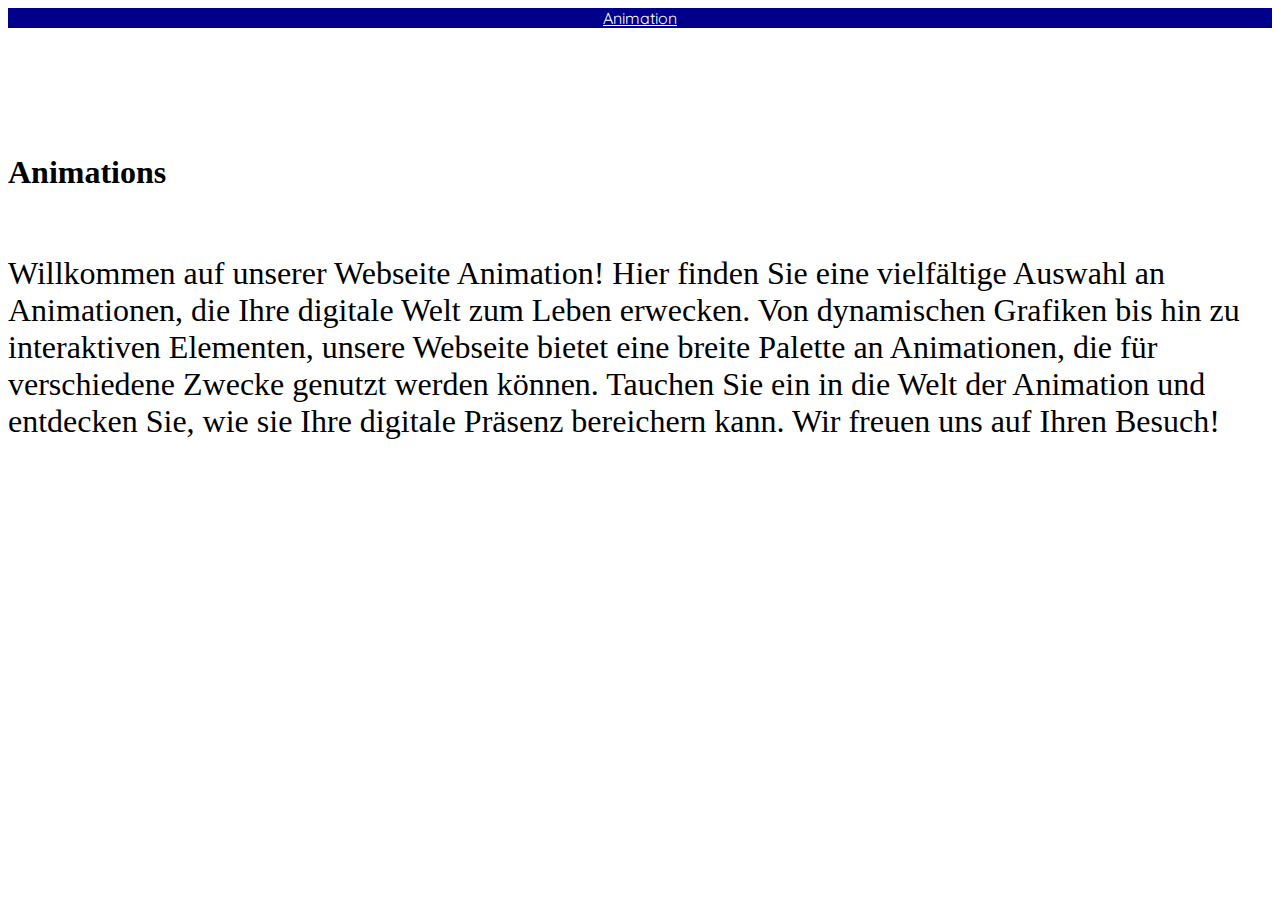
<file: db.html>
<!DOCTYPE html>
<html lang="en">
<head>
    <meta charset="UTF-8">
    <meta name="viewport" content="width=device-width, initial-scale=1.0">
    <title>Animation</title>
    <link rel="icon" href="icon.gif" type="image/gif">
    <link href="https://cdn.jsdelivr.net/npm/bootstrap@5.3.2/dist/css/bootstrap.min.css" rel="stylesheet" integrity="sha384-T3c6CoIi6uLrA9TneNEoa7RxnatzjcDSCmG1MXxSR1GAsXEV/Dwwykc2MPK8M2HN" crossorigin="anonymous">
    <script src="https://cdn.jsdelivr.net/npm/bootstrap@5.3.2/dist/js/bootstrap.bundle.min.js" integrity="sha384-C6RzsynM9kWDrMNeT87bh95OGNyZPhcTNXj1NW7RuBCsyN/o0jlpcV8Qyq46cDfL" crossorigin="anonymous"></script>
    <style>
        @import url('https://fonts.googleapis.com/css2?family=Poppins:wght@500&family=Quicksand:wght@500;600&family=Source+Code+Pro&display=swap');
      </style>
    <link rel="stylesheet" href="style.css" />
    <style>

        @import url('https://fonts.googleapis.com/css2?family=Quicksand:wght@500;600&display=swap');

      </style>
</head>
<body>
    <!--Navigation-->
    <nav class="navbar bg-light db">
        <div class="container-fluid">
        <a class="navbar-brand " href="index.html">Animation</a>
        </div>
    </nav>
<!--Ende der Navigation-->

<div class="container">
        <div class="row">
            <div class="col">
                <h1 class="wordtitel">Animations</h1>
                <p class="word">Willkommen auf unserer Webseite Animation! Hier finden Sie eine vielfältige Auswahl an Animationen, die Ihre digitale Welt zum Leben erwecken. Von dynamischen Grafiken bis hin zu interaktiven Elementen, unsere Webseite bietet eine breite Palette an Animationen, die für verschiedene Zwecke genutzt werden können. Tauchen Sie ein in die Welt der Animation und entdecken Sie, wie sie Ihre digitale Präsenz bereichern kann. Wir freuen uns auf Ihren Besuch!</p>
            </div>
    </div>
</div>

<style>
    .navbar-brand {
        color: white;
    }
</style>

</body>
</html>
</file>
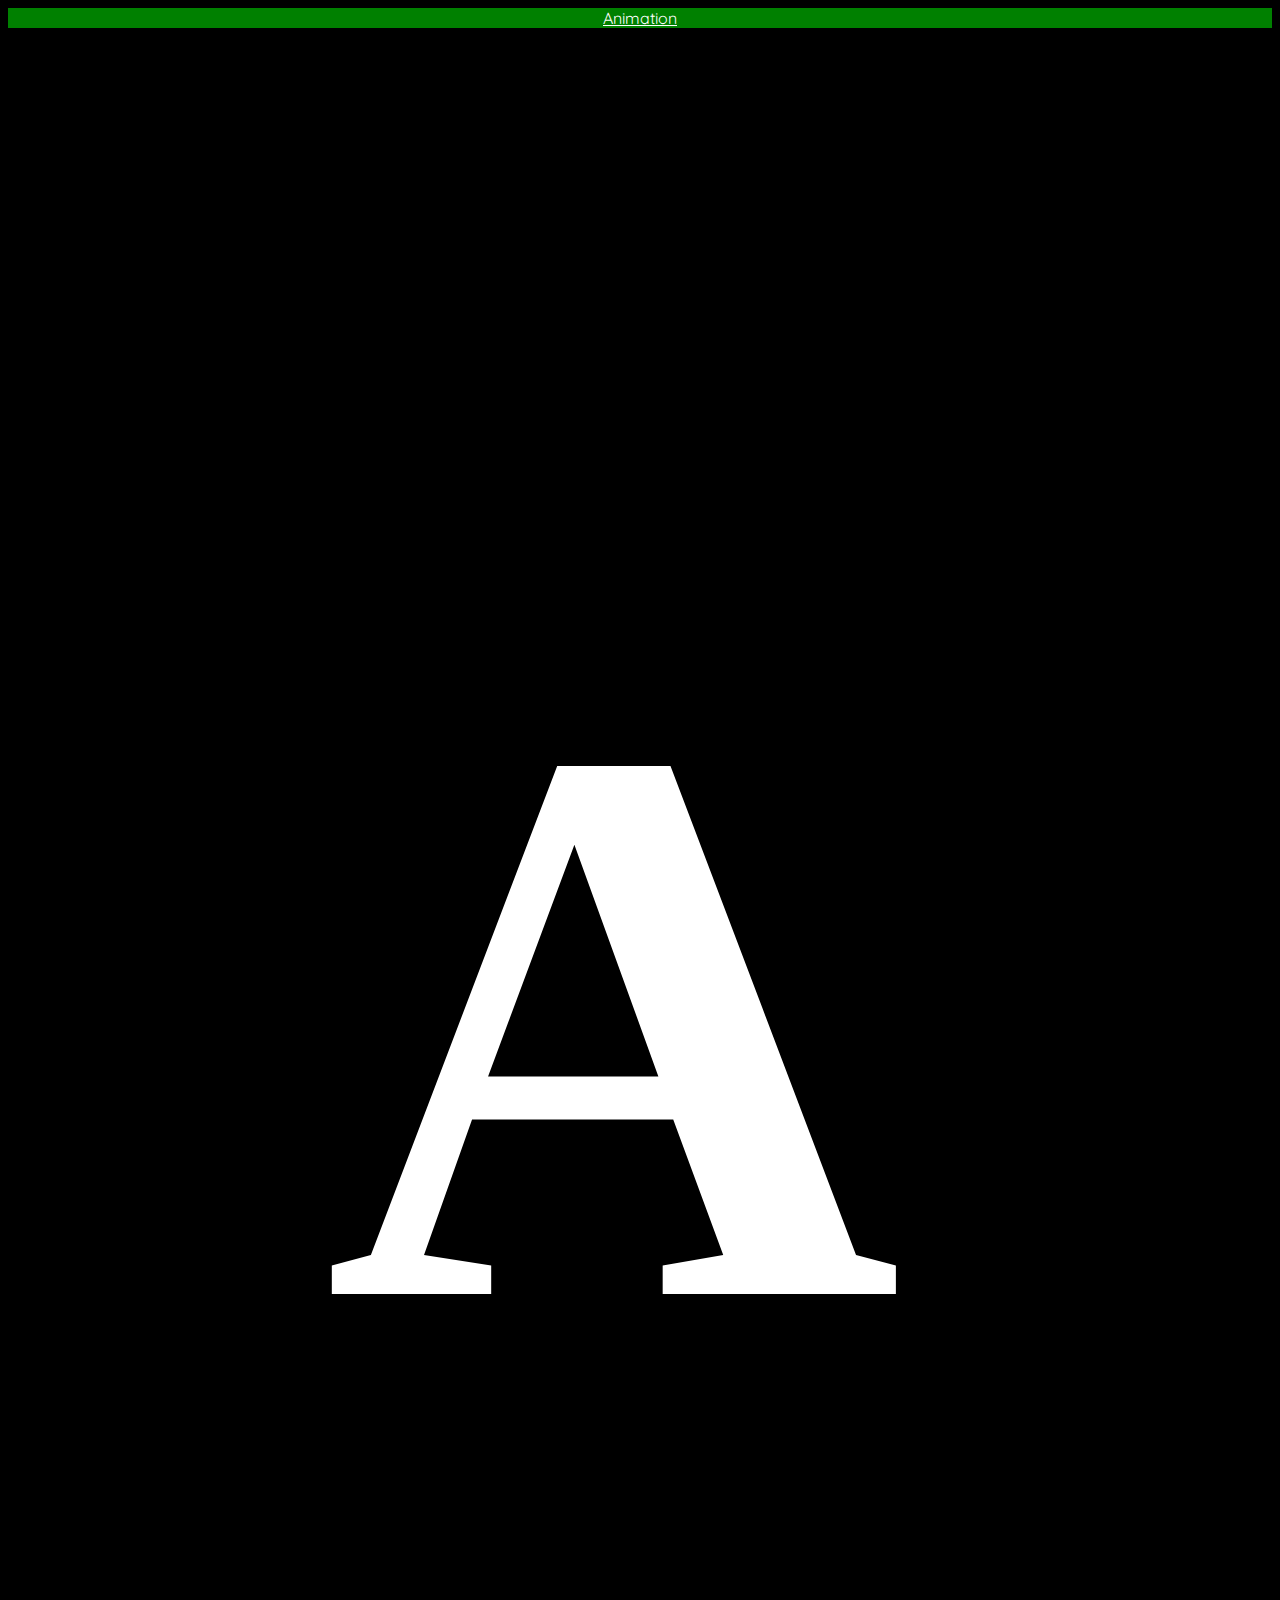
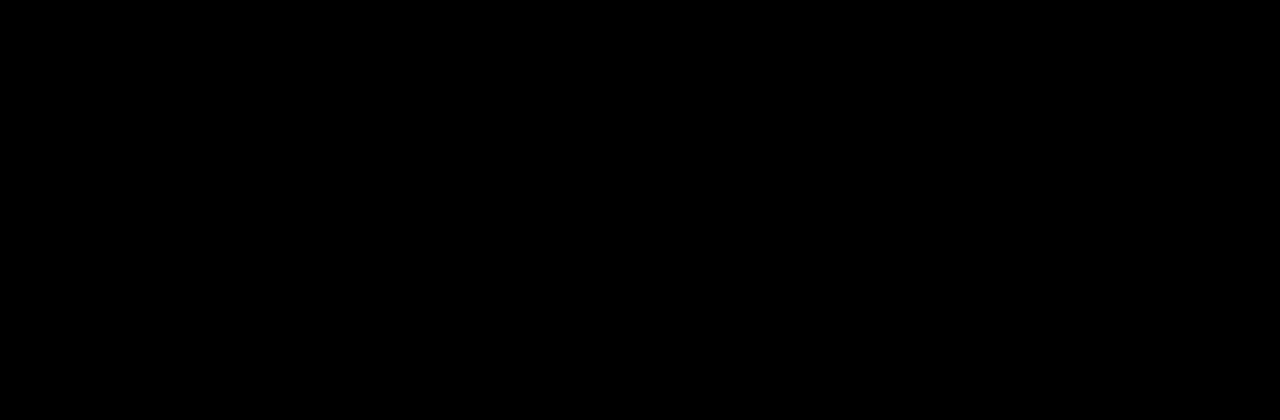
<file: green.html>
<!DOCTYPE html>
<html lang="en">
<head>
    <meta charset="UTF-8">
    <meta name="viewport" content="width=device-width, initial-scale=1.0">
    <title>Animation</title>
    <link rel="icon" href="icon.gif" type="image/gif">
    <link href="https://cdn.jsdelivr.net/npm/bootstrap@5.3.2/dist/css/bootstrap.min.css" rel="stylesheet" integrity="sha384-T3c6CoIi6uLrA9TneNEoa7RxnatzjcDSCmG1MXxSR1GAsXEV/Dwwykc2MPK8M2HN" crossorigin="anonymous">
    <script src="https://cdn.jsdelivr.net/npm/bootstrap@5.3.2/dist/js/bootstrap.bundle.min.js" integrity="sha384-C6RzsynM9kWDrMNeT87bh95OGNyZPhcTNXj1NW7RuBCsyN/o0jlpcV8Qyq46cDfL" crossorigin="anonymous"></script>
    <style>
        @import url('https://fonts.googleapis.com/css2?family=Poppins:wght@500&family=Quicksand:wght@500;600&family=Source+Code+Pro&display=swap');
      </style>
    <link rel="stylesheet" href="style.css" />
    <style>
        body {
            background-color: black
        }
        @import url('https://fonts.googleapis.com/css2?family=Quicksand:wght@500;600&display=swap');

      </style>
</head>
<body>
    <!--Navigation-->
    <nav class="navbar bg-light green">
        <div class="container-fluid">
        <a class="navbar-brand " href="index.html">Animation</a>
        </div>
    </nav>
<!--Ende der Navigation-->

<div class="container">
    <div class="row">
        <div class="col">
            <h1 class="Aanimation text-flicker-in-glow">A</h1>
        </div>
    </div>
</div>

<style>
    .navbar-brand {
        color: white;
    }
</style>

</body>
</html>
</file>
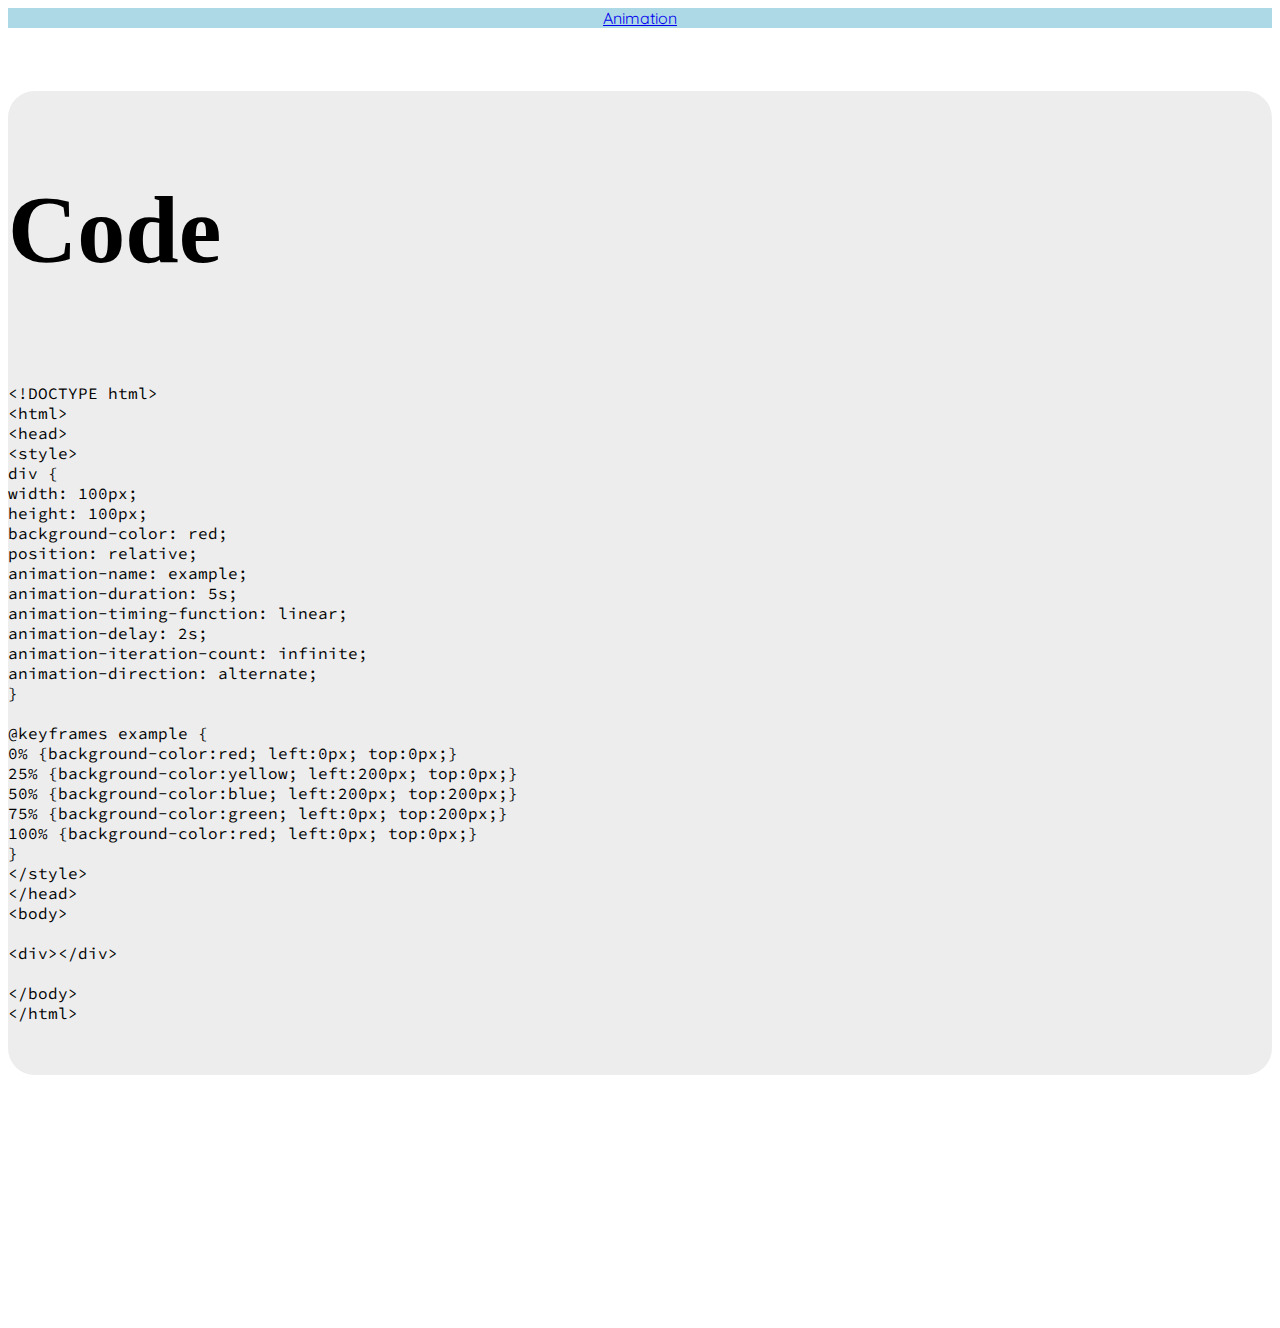
<file: lb.html>
<!DOCTYPE html>
<html lang="en">
<head>
    <meta charset="UTF-8">
    <meta name="viewport" content="width=device-width, initial-scale=1.0">
    <title>Animation</title>
    <link rel="icon" href="icon.gif" type="image/gif">
    <link href="https://cdn.jsdelivr.net/npm/bootstrap@5.3.2/dist/css/bootstrap.min.css" rel="stylesheet" integrity="sha384-T3c6CoIi6uLrA9TneNEoa7RxnatzjcDSCmG1MXxSR1GAsXEV/Dwwykc2MPK8M2HN" crossorigin="anonymous">
    <script src="https://cdn.jsdelivr.net/npm/bootstrap@5.3.2/dist/js/bootstrap.bundle.min.js" integrity="sha384-C6RzsynM9kWDrMNeT87bh95OGNyZPhcTNXj1NW7RuBCsyN/o0jlpcV8Qyq46cDfL" crossorigin="anonymous"></script>
    <style>
        @import url('https://fonts.googleapis.com/css2?family=Poppins:wght@500&family=Quicksand:wght@500;600&family=Source+Code+Pro&display=swap');
      </style>
    <link rel="stylesheet" href="style.css" />
    <style>

        @import url('https://fonts.googleapis.com/css2?family=Quicksand:wght@500;600&display=swap');

      </style>
      <style>
        @import url('https://fonts.googleapis.com/css2?family=Source+Code+Pro&display=swap');
      </style>
</head>
<body>
    <!--Navigation-->
    <nav class="navbar bg-light lb">
        <div class="container-fluid">
        <a class="navbar-brand " href="index.html">Animation</a>
        </div>
    </nav>
<!--Ende der Navigation-->

<div class="container grey">
    <div class="row">
        <div class="col-6">
            <br>
            <h1 class="white">Code</h1>
            <br>
            <p class="paragraph">&lt;!DOCTYPE html&gt;<br> &lt;html&gt;<br> &lt;head&gt;<br> &lt;style&gt; <br> div {<br> width: 100px;<br> height: 100px;<br> background-color: red;<br> position: relative;<br> animation-name: example;<br> animation-duration: 5s;<br> animation-timing-function: linear;<br> animation-delay: 2s;<br> animation-iteration-count: infinite;<br> animation-direction: alternate;<br> }<br><br> @keyframes example {<br> 0%   {background-color:red; left:0px; top:0px;}<br> 25%  {background-color:yellow; left:200px; top:0px;}<br> 50%  {background-color:blue; left:200px; top:200px;}<br> 75%  {background-color:green; left:0px; top:200px;}<br> 100% {background-color:red; left:0px; top:0px;}<br> }<br> &lt;/style&gt;<br> &lt;/head&gt;<br> &lt;body&gt;<br><br> &lt;div&gt;&lt;/div&gt;<br><br> &lt;/body&gt;<br> &lt;/html&gt;</p><br><br>
        </div>
        <div class="col-6">
            <div class="rec2"></div>
        </div>
    </div>
</div>


<script>
    html,body {
        overflow-x: hidden;
        overflow-y: auto;
}
</script>

</body>
</html>
</file>
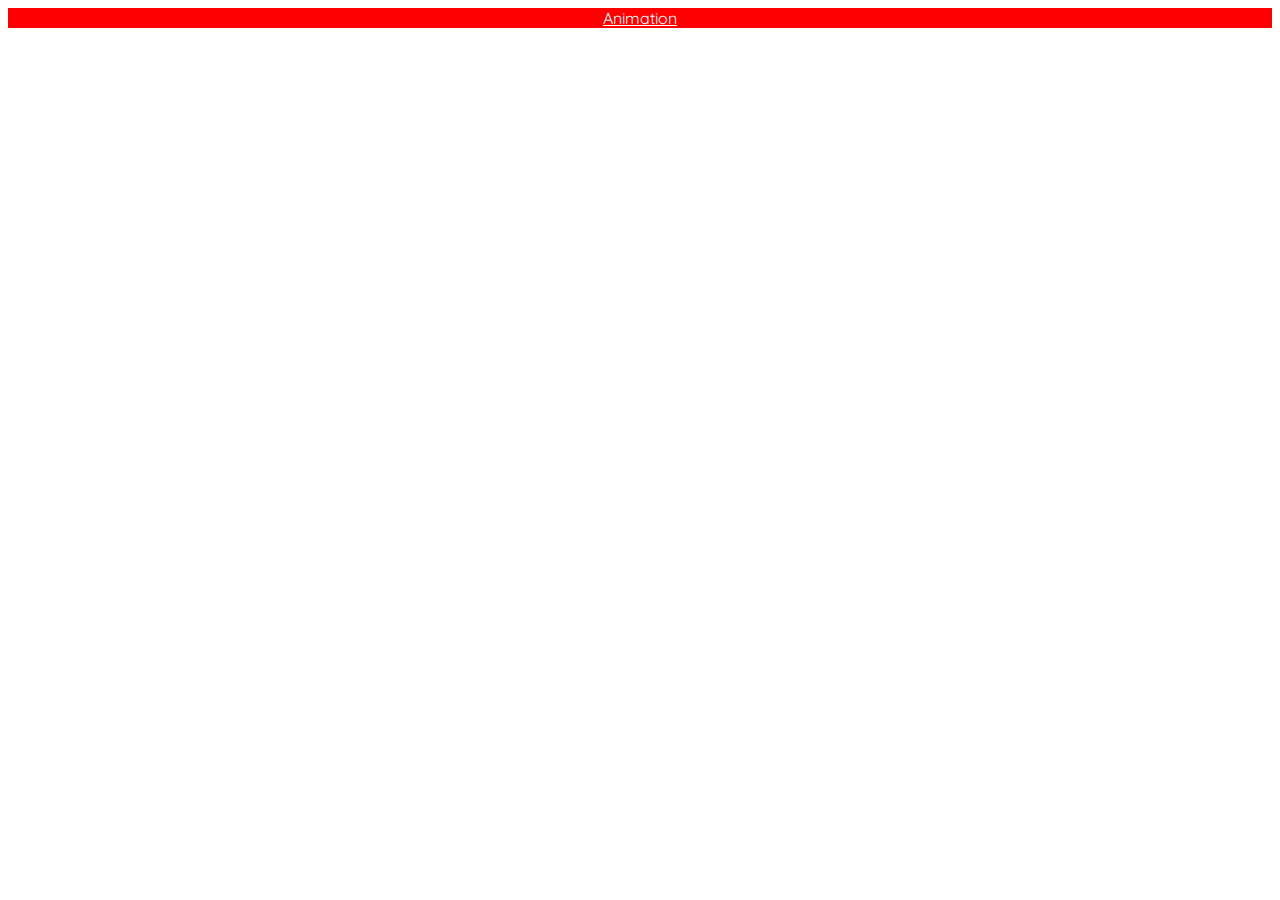
<file: red.html>
<!DOCTYPE html>
<html lang="en">
<head>
    <meta charset="UTF-8">
    <meta name="viewport" content="width=device-width, initial-scale=1.0">
    <title>Animation</title>
    <link rel="icon" href="icon.gif" type="image/gif">
    <link href="https://cdn.jsdelivr.net/npm/bootstrap@5.3.2/dist/css/bootstrap.min.css" rel="stylesheet" integrity="sha384-T3c6CoIi6uLrA9TneNEoa7RxnatzjcDSCmG1MXxSR1GAsXEV/Dwwykc2MPK8M2HN" crossorigin="anonymous">
    <script src="https://cdn.jsdelivr.net/npm/bootstrap@5.3.2/dist/js/bootstrap.bundle.min.js" integrity="sha384-C6RzsynM9kWDrMNeT87bh95OGNyZPhcTNXj1NW7RuBCsyN/o0jlpcV8Qyq46cDfL" crossorigin="anonymous"></script>
    <style>
        @import url('https://fonts.googleapis.com/css2?family=Poppins:wght@500&family=Quicksand:wght@500;600&family=Source+Code+Pro&display=swap');
      </style>
    <link rel="stylesheet" href="style.css" />
    <style>
        @import url('https://fonts.googleapis.com/css2?family=Quicksand:wght@500;600&display=swap');
      </style>
</head>
<body>
    <!--Navigation-->
    <nav class="navbar bg-light red">
        <div class="container-fluid">
        <a class="navbar-brand " href="index.html">Animation</a>
        </div>
    </nav>
<!--Ende der Navigation-->

<div class="container">
    <div class="row">
        <div class="col">
            <div class="rec"></div>
        </div>
    </div>
</div>


<style>
    .navbar-brand {
        color: white;
    }
</style>

</body>
</html>
</file>
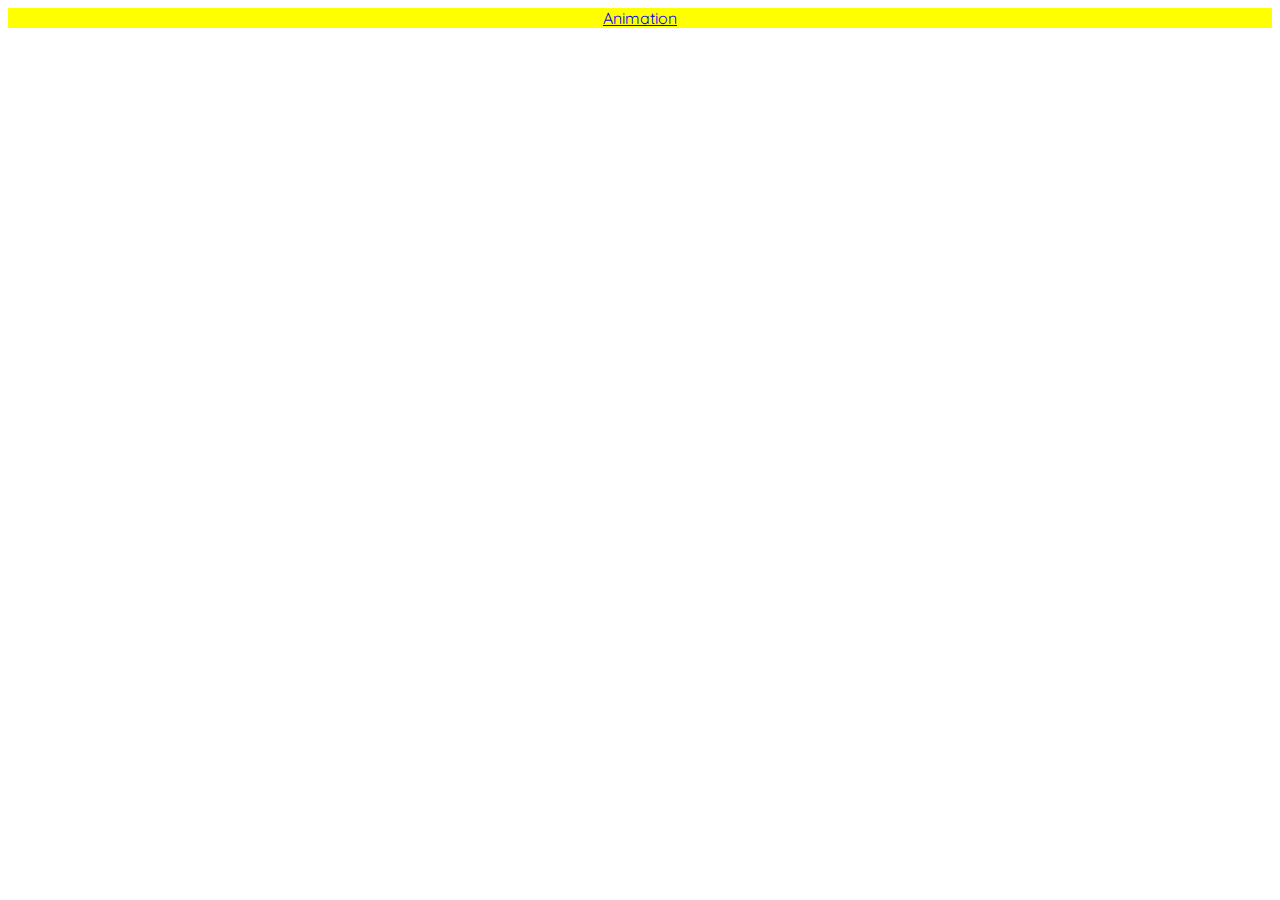
<file: yellow.html>
<!DOCTYPE html>
<html lang="en">
<head>
    <meta charset="UTF-8">
    <meta name="viewport" content="width=device-width, initial-scale=1.0">
    <title>Animation</title>
    <link rel="icon" href="icon.gif" type="image/gif">
    <link href="https://cdn.jsdelivr.net/npm/bootstrap@5.3.2/dist/css/bootstrap.min.css" rel="stylesheet" integrity="sha384-T3c6CoIi6uLrA9TneNEoa7RxnatzjcDSCmG1MXxSR1GAsXEV/Dwwykc2MPK8M2HN" crossorigin="anonymous">
    <script src="https://cdn.jsdelivr.net/npm/bootstrap@5.3.2/dist/js/bootstrap.bundle.min.js" integrity="sha384-C6RzsynM9kWDrMNeT87bh95OGNyZPhcTNXj1NW7RuBCsyN/o0jlpcV8Qyq46cDfL" crossorigin="anonymous"></script>
    <style>
        @import url('https://fonts.googleapis.com/css2?family=Poppins:wght@500&family=Quicksand:wght@500;600&family=Source+Code+Pro&display=swap');
      </style>
    <link rel="stylesheet" href="style.css" />
    <style>
        @import url('https://fonts.googleapis.com/css2?family=Quicksand:wght@500;600&display=swap');
      </style>
</head>
<body>
    <!--Navigation-->
    <nav class="navbar bg-light yellow">
        <div class="container-fluid">
        <a class="navbar-brand " href="index.html">Animation</a>
        </div>
    </nav>
<!--Ende der Navigation-->

<div class="container">
    <div class="row">
        <div class="col">
            <div class="recl"></div>
        </div>
    </div>
</div>


</body>
</html>
</file>
<file: style.css>
.center {
    text-align: center !important;
    color: white !important;
}

nav.navbar.bg-light {
    background-color: #D9D9D9 !important;
    font-family: 'Quicksand', sans-serif;
}

.rectangle {
    width: 15em;
    height: 15em;
    background-color: #e7e7e7;
}

.top {
    margin-top: 2em;
}


.red {
    background-color: red;
}

.yellow {
    background-color: yellow;
}

.green{
    background-color: green;
}

.circle {
    margin-top: 2em !important;
    width: 12em;
    height: 12em;
    border-radius: 100%;
    margin-left: 1em;
    transform: translate(0, 1.5em);
}

.shadow-pop-tr {
	-webkit-animation: shadow-pop-tr 0.3s cubic-bezier(0.470, 0.000, 0.745, 0.715) both;
	        animation: shadow-pop-tr 0.3s cubic-bezier(0.470, 0.000, 0.745, 0.715) both;
}

 @-webkit-keyframes shadow-pop-tr {
    0% {
      -webkit-box-shadow: 0 0 #3e3e3e, 0 0 #3e3e3e, 0 0 #3e3e3e, 0 0 #3e3e3e, 0 0 #3e3e3e, 0 0 #3e3e3e, 0 0 #3e3e3e, 0 0 #3e3e3e;
              box-shadow: 0 0 #3e3e3e, 0 0 #3e3e3e, 0 0 #3e3e3e, 0 0 #3e3e3e, 0 0 #3e3e3e, 0 0 #3e3e3e, 0 0 #3e3e3e, 0 0 #3e3e3e;
      -webkit-transform: translateX(0) translateY(0);
              transform: translateX(0) translateY(0);
    }
    100% {
      -webkit-box-shadow: 1px -1px #3e3e3e, 2px -2px #3e3e3e, 3px -3px #3e3e3e, 4px -4px #3e3e3e, 5px -5px #3e3e3e, 6px -6px #3e3e3e, 7px -7px #3e3e3e, 8px -8px #3e3e3e;
              box-shadow: 1px -1px #3e3e3e, 2px -2px #3e3e3e, 3px -3px #3e3e3e, 4px -4px #3e3e3e, 5px -5px #3e3e3e, 6px -6px #3e3e3e, 7px -7px #3e3e3e, 8px -8px #3e3e3e;
      -webkit-transform: translateX(-8px) translateY(8px);
              transform: translateX(-8px) translateY(8px);
    }
  }
  @keyframes shadow-pop-tr {
    0% {
      -webkit-box-shadow: 0 0 #3e3e3e, 0 0 #3e3e3e, 0 0 #3e3e3e, 0 0 #3e3e3e, 0 0 #3e3e3e, 0 0 #3e3e3e, 0 0 #3e3e3e, 0 0 #3e3e3e;
              box-shadow: 0 0 #3e3e3e, 0 0 #3e3e3e, 0 0 #3e3e3e, 0 0 #3e3e3e, 0 0 #3e3e3e, 0 0 #3e3e3e, 0 0 #3e3e3e, 0 0 #3e3e3e;
      -webkit-transform: translateX(0) translateY(0);
              transform: translateX(0) translateY(0);
    }
    100% {
      -webkit-box-shadow: 1px -1px #3e3e3e, 2px -2px #3e3e3e, 3px -3px #3e3e3e, 4px -4px #3e3e3e, 5px -5px #3e3e3e, 6px -6px #3e3e3e, 7px -7px #3e3e3e, 8px -8px #3e3e3e;
              box-shadow: 1px -1px #3e3e3e, 2px -2px #3e3e3e, 3px -3px #3e3e3e, 4px -4px #3e3e3e, 5px -5px #3e3e3e, 6px -6px #3e3e3e, 7px -7px #3e3e3e, 8px -8px #3e3e3e;
      -webkit-transform: translateX(-8px) translateY(8px);
              transform: translateX(-8px) translateY(8px);
    }
  }
  
  .container-fluid {
    justify-content: center !important;
    display: flex !important;
  }

.row>* {
    padding-left: calc(var(--bs-gutter-x) * 2);
}

.titel {
    font-family: 'Quicksand', sans-serif;
    font-size: 1200%;   
    text-align: center;
}



.db {
    background-color: darkblue;
}

.lb {
    background-color: lightblue;
}

.purple {
    background-color: purple;
}

.tracking-in-expand {
	-webkit-animation: tracking-in-expand 0.7s cubic-bezier(0.215, 0.610, 0.355, 1.000) both;
	        animation: tracking-in-expand 0.7s cubic-bezier(0.215, 0.610, 0.355, 1.000) both;
}

/* ----------------------------------------------
 * Generated by Animista on 2023-11-1 10:34:35
 * Licensed under FreeBSD License.
 * See http://animista.net/license for more info. 
 * w: http://animista.net, t: @cssanimista
 * ---------------------------------------------- */

/**
 * ----------------------------------------
 * animation tracking-in-expand
 * ----------------------------------------
 */
 @-webkit-keyframes tracking-in-expand {
    0% {
      letter-spacing: -0.5em;
      opacity: 0;
    }
    40% {
      opacity: 0.6;
    }
    100% {
      opacity: 1;
    }
  }
  @keyframes tracking-in-expand {
    0% {
      letter-spacing: -0.5em;
      opacity: 0;
    }
    40% {
      opacity: 0.6;
    }
    100% {
      opacity: 1;
    }
  }
  

  .rec {
    width: 35%;
    height: 180%;
    background-color: red;
    margin-top: 20%;
    margin-left: 50%;
    transform: translate(-50%, 0);
    animation-name: colorchanger;
    animation-duration: 10s;
  }

  nav.navbar.bg-light.red {
    background-color: red !important;
    font-family: 'Quicksand', sans-serif;
}

nav.navbar.bg-light.yellow {
    background-color: yellow !important;
    font-family: 'Quicksand', sans-serif;
}


nav.navbar.bg-light.green {
    background-color: green !important;
    font-family: 'Quicksand', sans-serif;
}

nav.navbar.bg-light.db {
    background-color: darkblue !important;
    font-family: 'Quicksand', sans-serif;
}

nav.navbar.bg-light.lb {
    background-color: lightblue !important;
    font-family: 'Quicksand', sans-serif;
}

nav.navbar.bg-light.purple {
    background-color: purple !important;
    font-family: 'Quicksand', sans-serif;
}


@keyframes colorchanger {
    0% {background-color: red; }
    25% {background-color: green; }
    50% {background-color: blue; }
    100% {background-color: yellow; }
}

.recl {
    width: 20%;
    height: 95%;
    background-color: yellow;
    margin-top: 20%;
    margin-left: 43%;
    transform: translate(-50%, 0);
    animation-name: walker;
    animation-duration: 5s;
    position: relative;
  }

  @keyframes walker {
    0%   {background-color:yellow; left:0px; top:0px;}
    25%  {background-color:red; left:200px; top:0px;}
    50%  {background-color:blue; left:200px; top:200px;}
    75%  {background-color:green; left:0px; top:200px;}
    100% {background-color:yellow; left:0px; top:0px;}
  }

  
  
  .Aanimation {
    color: white;
    font-size: 5000%;
    margin-left: 50%;
    transform: translate(-50%);
}


/* ----------------------------------------------
 * Generated by Animista on 2023-11-1 10:57:58
 * Licensed under FreeBSD License.
 * See http://animista.net/license for more info. 
 * w: http://animista.net, t: @cssanimista
 * ---------------------------------------------- */

/**
 * ----------------------------------------
 * animation text-flicker-in-glow
 * ----------------------------------------
 */
 @-webkit-keyframes text-flicker-in-glow {
    0% {
      opacity: 0;
    }
    10% {
      opacity: 0;
      text-shadow: none;
    }
    10.1% {
      opacity: 1;
      text-shadow: none;
    }
    10.2% {
      opacity: 0;
      text-shadow: none;
    }
    20% {
      opacity: 0;
      text-shadow: none;
    }
    20.1% {
      opacity: 1;
      text-shadow: 0 0 30px rgba(255, 255, 255, 0.25);
    }
    20.6% {
      opacity: 0;
      text-shadow: none;
    }
    30% {
      opacity: 0;
      text-shadow: none;
    }
    30.1% {
      opacity: 1;
      text-shadow: 0 0 30px rgba(255, 255, 255, 0.45), 0 0 60px rgba(255, 255, 255, 0.25);
    }
    30.5% {
      opacity: 1;
      text-shadow: 0 0 30px rgba(255, 255, 255, 0.45), 0 0 60px rgba(255, 255, 255, 0.25);
    }
    30.6% {
      opacity: 0;
      text-shadow: none;
    }
    45% {
      opacity: 0;
      text-shadow: none;
    }
    45.1% {
      opacity: 1;
      text-shadow: 0 0 30px rgba(255, 255, 255, 0.45), 0 0 60px rgba(255, 255, 255, 0.25);
    }
    50% {
      opacity: 1;
      text-shadow: 0 0 30px rgba(255, 255, 255, 0.45), 0 0 60px rgba(255, 255, 255, 0.25);
    }
    55% {
      opacity: 1;
      text-shadow: 0 0 30px rgba(255, 255, 255, 0.45), 0 0 60px rgba(255, 255, 255, 0.25);
    }
    55.1% {
      opacity: 0;
      text-shadow: none;
    }
    57% {
      opacity: 0;
      text-shadow: none;
    }
    57.1% {
      opacity: 1;
      text-shadow: 0 0 30px rgba(255, 255, 255, 0.55), 0 0 60px rgba(255, 255, 255, 0.35);
    }
    60% {
      opacity: 1;
      text-shadow: 0 0 30px rgba(255, 255, 255, 0.55), 0 0 60px rgba(255, 255, 255, 0.35);
    }
    60.1% {
      opacity: 0;
      text-shadow: none;
    }
    65% {
      opacity: 0;
      text-shadow: none;
    }
    65.1% {
      opacity: 1;
      text-shadow: 0 0 30px rgba(255, 255, 255, 0.55), 0 0 60px rgba(255, 255, 255, 0.35), 0 0 100px rgba(255, 255, 255, 0.1);
    }
    75% {
      opacity: 1;
      text-shadow: 0 0 30px rgba(255, 255, 255, 0.55), 0 0 60px rgba(255, 255, 255, 0.35), 0 0 100px rgba(255, 255, 255, 0.1);
    }
    75.1% {
      opacity: 0;
      text-shadow: none;
    }
    77% {
      opacity: 0;
      text-shadow: none;
    }
    77.1% {
      opacity: 1;
      text-shadow: 0 0 30px rgba(255, 255, 255, 0.55), 0 0 60px rgba(255, 255, 255, 0.4), 0 0 110px rgba(255, 255, 255, 0.2), 0 0 100px rgba(255, 255, 255, 0.1);
    }
    85% {
      opacity: 1;
      text-shadow: 0 0 30px rgba(255, 255, 255, 0.55), 0 0 60px rgba(255, 255, 255, 0.4), 0 0 110px rgba(255, 255, 255, 0.2), 0 0 100px rgba(255, 255, 255, 0.1);
    }
    85.1% {
      opacity: 0;
      text-shadow: none;
    }
    86% {
      opacity: 0;
      text-shadow: none;
    }
    86.1% {
      opacity: 1;
      text-shadow: 0 0 30px rgba(255, 255, 255, 0.6), 0 0 60px rgba(255, 255, 255, 0.45), 0 0 110px rgba(255, 255, 255, 0.25), 0 0 100px rgba(255, 255, 255, 0.1);
    }
    100% {
      opacity: 1;
      text-shadow: 0 0 30px rgba(255, 255, 255, 0.6), 0 0 60px rgba(255, 255, 255, 0.45), 0 0 110px rgba(255, 255, 255, 0.25), 0 0 100px rgba(255, 255, 255, 0.1);
    }
  }
  @keyframes text-flicker-in-glow {
    0% {
      opacity: 0;
    }
    10% {
      opacity: 0;
      text-shadow: none;
    }
    10.1% {
      opacity: 1;
      text-shadow: none;
    }
    10.2% {
      opacity: 0;
      text-shadow: none;
    }
    20% {
      opacity: 0;
      text-shadow: none;
    }
    20.1% {
      opacity: 1;
      text-shadow: 0 0 30px rgba(255, 255, 255, 0.25);
    }
    20.6% {
      opacity: 0;
      text-shadow: none;
    }
    30% {
      opacity: 0;
      text-shadow: none;
    }
    30.1% {
      opacity: 1;
      text-shadow: 0 0 30px rgba(255, 255, 255, 0.45), 0 0 60px rgba(255, 255, 255, 0.25);
    }
    30.5% {
      opacity: 1;
      text-shadow: 0 0 30px rgba(255, 255, 255, 0.45), 0 0 60px rgba(255, 255, 255, 0.25);
    }
    30.6% {
      opacity: 0;
      text-shadow: none;
    }
    45% {
      opacity: 0;
      text-shadow: none;
    }
    45.1% {
      opacity: 1;
      text-shadow: 0 0 30px rgba(255, 255, 255, 0.45), 0 0 60px rgba(255, 255, 255, 0.25);
    }
    50% {
      opacity: 1;
      text-shadow: 0 0 30px rgba(255, 255, 255, 0.45), 0 0 60px rgba(255, 255, 255, 0.25);
    }
    55% {
      opacity: 1;
      text-shadow: 0 0 30px rgba(255, 255, 255, 0.45), 0 0 60px rgba(255, 255, 255, 0.25);
    }
    55.1% {
      opacity: 0;
      text-shadow: none;
    }
    57% {
      opacity: 0;
      text-shadow: none;
    }
    57.1% {
      opacity: 1;
      text-shadow: 0 0 30px rgba(255, 255, 255, 0.55), 0 0 60px rgba(255, 255, 255, 0.35);
    }
    60% {
      opacity: 1;
      text-shadow: 0 0 30px rgba(255, 255, 255, 0.55), 0 0 60px rgba(255, 255, 255, 0.35);
    }
    60.1% {
      opacity: 0;
      text-shadow: none;
    }
    65% {
      opacity: 0;
      text-shadow: none;
    }
    65.1% {
      opacity: 1;
      text-shadow: 0 0 30px rgba(255, 255, 255, 0.55), 0 0 60px rgba(255, 255, 255, 0.35), 0 0 100px rgba(255, 255, 255, 0.1);
    }
    75% {
      opacity: 1;
      text-shadow: 0 0 30px rgba(255, 255, 255, 0.55), 0 0 60px rgba(255, 255, 255, 0.35), 0 0 100px rgba(255, 255, 255, 0.1);
    }
    75.1% {
      opacity: 0;
      text-shadow: none;
    }
    77% {
      opacity: 0;
      text-shadow: none;
    }
    77.1% {
      opacity: 1;
      text-shadow: 0 0 30px rgba(255, 255, 255, 0.55), 0 0 60px rgba(255, 255, 255, 0.4), 0 0 110px rgba(255, 255, 255, 0.2), 0 0 100px rgba(255, 255, 255, 0.1);
    }
    85% {
      opacity: 1;
      text-shadow: 0 0 30px rgba(255, 255, 255, 0.55), 0 0 60px rgba(255, 255, 255, 0.4), 0 0 110px rgba(255, 255, 255, 0.2), 0 0 100px rgba(255, 255, 255, 0.1);
    }
    85.1% {
      opacity: 0;
      text-shadow: none;
    }
    86% {
      opacity: 0;
      text-shadow: none;
    }
    86.1% {
      opacity: 1;
      text-shadow: 0 0 30px rgba(255, 255, 255, 0.6), 0 0 60px rgba(255, 255, 255, 0.45), 0 0 110px rgba(255, 255, 255, 0.25), 0 0 100px rgba(255, 255, 255, 0.1);
    }
    100% {
      opacity: 1;
      text-shadow: 0 0 30px rgba(255, 255, 255, 0.6), 0 0 60px rgba(255, 255, 255, 0.45), 0 0 110px rgba(255, 255, 255, 0.25), 0 0 100px rgba(255, 255, 255, 0.1);
    }
  }


.text-flicker-in-glow {
	-webkit-animation: text-flicker-in-glow 4s linear both;
	        animation: text-flicker-in-glow 4s linear both;
}
  

.navbar-brand {
    z-index: 1000;
}

.word {
    margin-top: 10%;
    font-size: 200%;
}

.wordtitel {
    margin-top: 10%;
    margin-bottom: -5%;
}

.grey {
    margin-top: 5%;
    background-color: #EDEDED;
    border-radius: 20pt;
}

.white {
    color: black;
    font-size: 600%;
}

.paragraph {   
    font-family: 'Source Code Pro', monospace;
}


.rec2 {
    width: 20%;
    height: 12%;
    background-color: yellow;
    margin-top: 20%;
    margin-left: 43%;
    transform: translate(-50%, 0);
    position: relative;
    animation: walker 5s infinite;
  }


  .help {
    margin-top: 5%;
    font-size: 700%;
  }

  .helpbuttonsw {
    position: absolute;
    width: 20em;
    height: 20em;
    background-color: #D9D9D9;
    background-image: url(w3schools.png);
    background-size: contain;
    transition: transform .5s;
  }


  .helpbuttonsa {
    position: absolute;
    width: 20em;
    height: 20em;
    background-color: #D9D9D9;
    background-image: url(animista.png);
    background-size: contain;
    transition: transform .5s;
  }

  .helpbuttonsm {
    position: absolute;
    width: 20em;
    height: 20em;
    background-color: #D9D9D9;
    background-image: url(mozilla.webp);
    background-size: contain;
    transition: transform .5s;
  }


  .helpbuttonsw:hover {
    transform: scale(1.25);
  }


  .helpbuttonsa:hover {
    transform: scale(1.25);
  }

  .helpbuttonsm:hover {
    transform: scale(1.25);
  }


@media only screen and (max-width: 820px){
    .recl {
      width: 20%;
      height: 95%;
      background-color: yellow;
      margin-top: 20%;
      margin-left: 10%;
      animation: walker 5s infinite;
    }

    .titel {
        font-size: 300%;
        margin-left: -20px;
    }
    .rec {
      width: 35%;
      height: 180%;
      background-color: red;
      margin-top: 20%;
      margin-left: 42%;
      transform: translate(-50%, 0);
      animation: colorchanger 10s infinite;
    }
    .Aanimation {
      margin-top: 50%;
      font-size: 1000%;
      color: white;
    }
    .word {
      font-size: 100%;
      width: 90%;
    }
    .white {
      font-size: 200%;
      margin-left: -35%;
      color: black;
    }
    .paragraph {
      font-size: 60%;
      margin-left: -35%;
      width: 500%;
    }
    .rec2 {
      margin-left: -45%;
      margin-top: 30%;
      height: 2em;
      width: 2em;
    }
    @keyframes walker {
    0%   {background-color:yellow; left:0px; top:0px;}
    25%  {background-color:red; left:100px; top:0px;}
    50%  {background-color:blue; left:100px; top:100px;}
    75%  {background-color:green; left:0px; top:100px;}
    100% {background-color:yellow; left:0px; top:0px;}
    }

    .help {
      margin-top: 20%;
      margin-left: -5%;
    }

    .helpbuttonsw {
      position: relative;
      width: 15em;
      height: 15em;
      background-color: #D9D9D9;
      background-image: url(w3schools.png);
      background-size: contain;
      margin-bottom: 2em;
    }
  
  
    .helpbuttonsa {
      position: relative;
      width: 15em;
      height: 15em;
      background-color: #D9D9D9;
      background-image: url(animista.png);
      background-size: contain;
      margin-bottom: 2em;
    }
  
    .helpbuttonsm {
      position: relative;
      width: 15em;
      height: 15em;
      background-color: #D9D9D9;
      background-image: url(mozilla.webp);
      background-size: contain;
      margin-bottom: 2em;
    }
  
  
    .helpbuttonsw:hover {
      transform: scale(1);
    }
  
  
    .helpbuttonsa:hover {
      transform: scale(1);
    }
  
    .helpbuttonsm:hover {
      transform: scale(1);
    }

}
</file>
